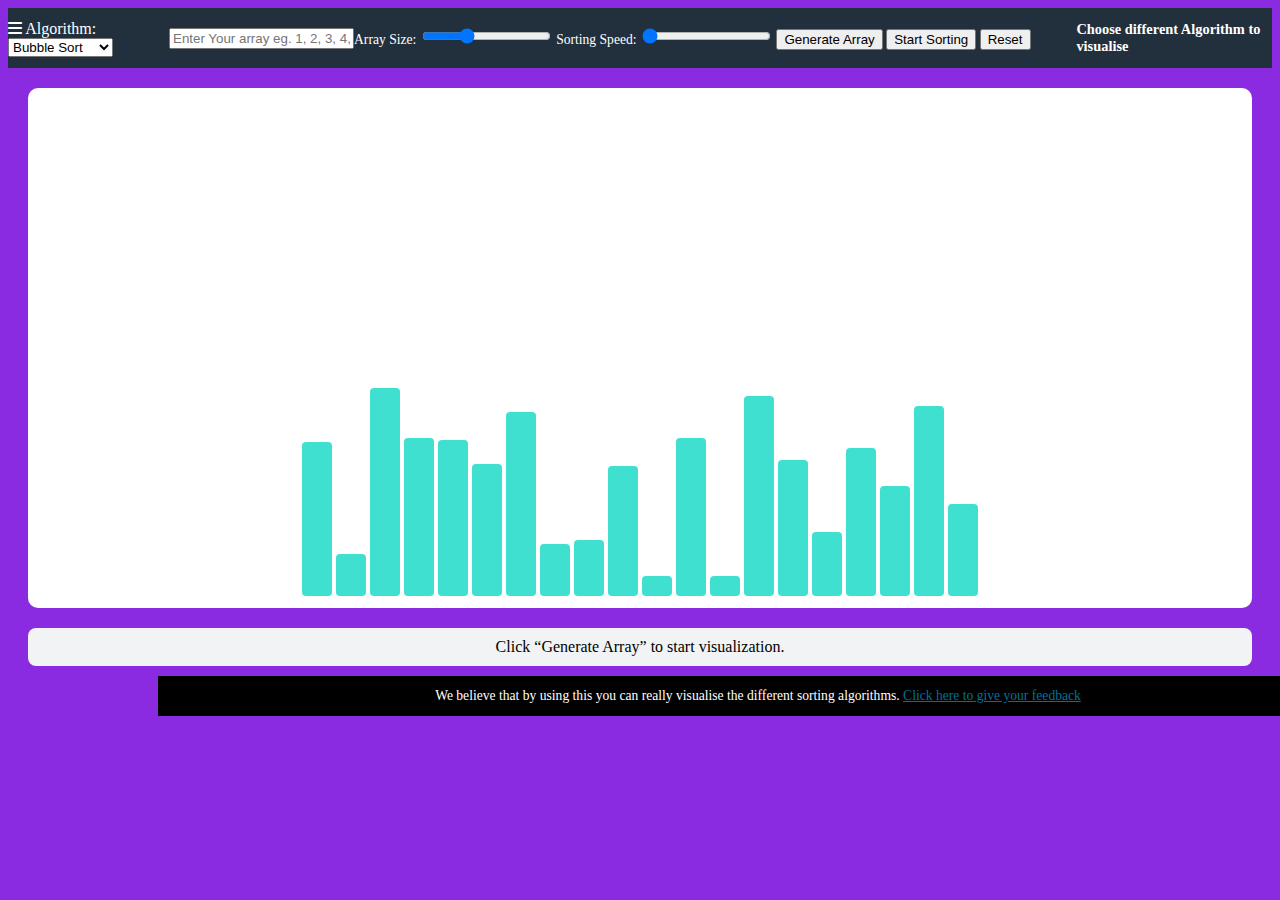
<file: index.html>
<!DOCTYPE html>
<html lang="en">
<head>
    <meta charset="UTF-8">
    <meta name="viewport" content="width=device-width, initial-scale=1.0">
    <title>Webster</title>
    <link rel="stylesheet" href="https://cdnjs.cloudflare.com/ajax/libs/font-awesome/6.7.2/css/all.min.css"
        integrity="sha512-Evv84Mr4kqVGRNSgIGL/F/aIDqQb7xQ2vcrdIwxfjThSH8CSR7PBEakCr51Ck+w+/U6swU2Im1vVX0SVk9ABhg=="
        crossorigin="anonymous" referrerpolicy="no-referrer" />
    <link rel="stylesheet" href="style.css">
</head>
<body>
    <header>
        <div class="panel">
            <div class="panel-all">
                <i class="fa-solid fa-bars"></i>
                <label>Algorithm:</label>
                <select id="algorithm">
                    <option value="bubble">Bubble Sort</option>
                    <option value="insertion">Insertion Sort</option>
                    <option value="selection">Selection Sort</option>
                    <option value="merge">Merge Sort</option>
                    <option value="quick">Quick Sort</option>
                </select>
            </div>
            <div class="input">
                <input type="text" placeholder="Enter Your array eg. 1, 2, 3, 4, 5" id="inputArray">
            </div>
            <div class="panel-option">
                <label>Array Size:</label>
                <input type="range" id="size" min="5" max="50" value="20" />
                <label>Sorting Speed:</label>
                <input type="range" id="speed" min="50" max="1000" value="50" />
                <button id="generate">Generate Array</button>
                <button id="sort">Start Sorting</button>
                <button id="reset">Reset</button>
            </div>
            <div class="panel-deals">
                 Choose different Algorithm to visualise
            </div>
        </div>
    </header>
    <div id="bars" class="visualizer"></div>
    <div id="explanation" class="explanation">
        Click “Generate Array” to start visualization.
    </div>
    <div class="hero-section">
        <div class="hero-message">
            <p>
                We believe that by using this you can really visualise the different sorting algorithms.
                <a href="https://forms.gle/7HVJSEiQHmK26aEa8" target="_blank">Click here to give your feedback</a>
            </p>
        </div>
    </div>
    <script src="script.js"></script>
</body>
</html>
</file>
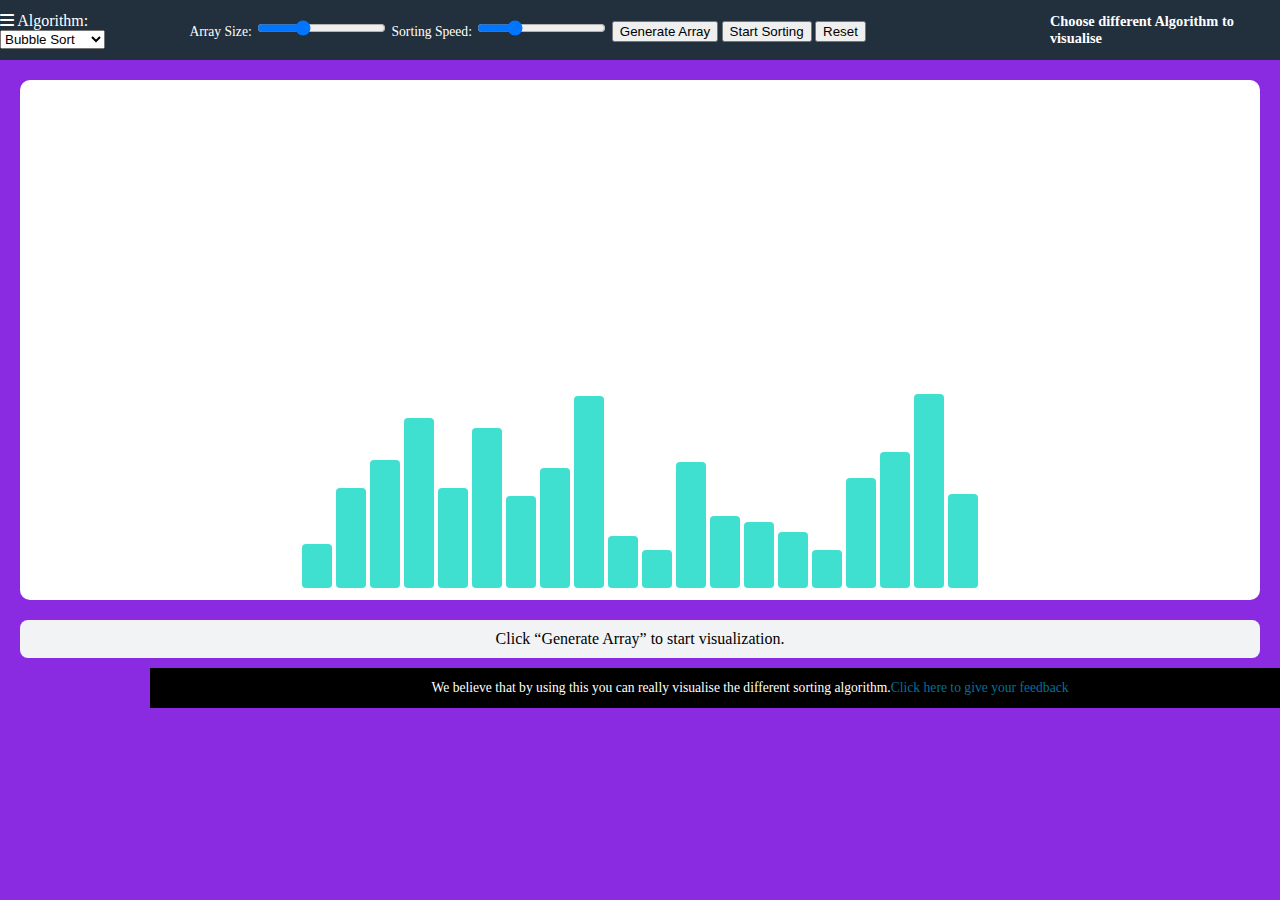
<file: web.html>
<!DOCTYPE html>
<html lang="en">
<head>
    <meta charset="UTF-8">
    <meta name="viewport" content="width=device-width, initial-scale=1.0">
    <title>Webster</title>
    <link rel="stylesheet" href="https://cdnjs.cloudflare.com/ajax/libs/font-awesome/6.7.2/css/all.min.css" integrity="sha512-Evv84Mr4kqVGRNSgIGL/F/aIDqQb7xQ2vcrdIwxfjThSH8CSR7PBEakCr51Ck+w+/U6swU2Im1vVX0SVk9ABhg==" crossorigin="anonymous" referrerpolicy="no-referrer" />
    <style>
    .hero-section{
    /*background-image:url("pyramid.png");*/
    object-fit: fill;
    height: 30px;
    width:1500px;
    background-size: cover;
    display: flex;
    justify-content: center;
    align-items: flex-end;
}
body{
  background-color: blueviolet;
  margin:0;
}
.hero-message{
   /* text-align: end;*/
   background-color: black;
   color: white;
   height: 40px;
   align-items: center;
   justify-content: center;
   display: flex;
   font-size: 0.85rem;
   width: 80%;
   margin-bottom: 0px;
}
.hero-message:hover{
    border:3px solid orangered;
}
.hero-message a{
    color: #007199;
}
.panel{
    height:60px;
    background-color: #222f3d;
    display:flex;
    justify-content: space-evenly;
    color: white;
    align-items: center;

}
.panel-option p{
    display: inline;
    justify-content: center;
    margin-left: 15px;

}
.panel-option{
    width: 70%;font-size: 0.85rem;
}
.panel-deals{
    font-size: 0.9rem;
    font-weight: 700;
}
.visualizer {
  display: flex;
  align-items: flex-end;
  justify-content: center;
  height: 500px;
  background-color: white;
  border-radius: 10px;
  margin: 20px;
  padding: 10px;
}

.bar {
  width: 30px;
  background: turquoise;
  margin: 2px;
  border-radius: 4px;
  transition: all 0.2s ease;
}

.explanation {
  background: #f1f3f5;
  color: black;
  border-radius: 8px;
  padding: 10px;
  margin: 20px;
  text-align: center;
}

    </style>
</head>
<body>
    <header>
      <div class="panel">
            <div class="panel-all">
                <i class="fa-solid fa-bars"></i>
                <label>Algorithm:</label>
                 <select id="algorithm">
                     <option>Bubble Sort</option>
                      <option>Insertion Sort</option>
                      <option>Selection Sort</option>
                      <option>Merge Sort</option>
                      <option>Heap Sort</option>
                      <option>Quick  Sort</option>
                 </select>

            </div>
            <div class="panel-option">
                <label>Array Size:</label>
                 <input type="range" id="size" min="5" max="50" value="20" />

                <label>Sorting Speed:</label>
                <input type="range" id="speed" min="50" max="1000" value="300" />

                <button id="generate">Generate Array</button>
                <button id="sort">Start Sorting</button>
                <button id="reset">Reset</button>
            </div>
            <div class="panel-deals">
                Choose different Algorithm to visualise
            </div>
        </div>
    </header>
  <div id="bars" class="visualizer"></div>
        <div id="explanation" class="explanation">
         Click “Generate Array” to start visualization.
    </div>
    <div class="hero-section">
        <div class="hero-message">
            <p>We believe that by using this you can really visualise the different sorting algorithm.<a>Click here to give your feedback</a> </p>
        </div>
</div>
<script src="script.js"></script>
</body>
</html>
</file>
<file: style.css>
.hero-section {
  object-fit: fill;
  height: 30px;
  width: 1500px;
  background-size: cover;
  display: flex;
  justify-content: center;
  align-items: flex-end;
}

body {
  background-color: blueviolet;
}

.hero-message {
  background-color: black;
  color: white;
  height: 40px;
  align-items: center;
  justify-content: center;
  display: flex;
  font-size: 0.85rem;
  width: 80%;
  margin-bottom: 0px;
}

.hero-message:hover {
  border: 3px solid orangered;
}

.hero-message a {
  color: #007199;
}

.panel {
  height: 60px;
  background-color: #222f3d;
  display: flex;
  justify-content: space-evenly;
  color: white;
  align-items: center;

}

.panel-option p {
  display: inline;
  justify-content: center;
  margin-left: 15px;

}

.panel-option {
  width: 70%;
  font-size: 0.85rem;
}

.panel-deals {
  font-size: 0.9rem;
  font-weight: 700;
}

.visualizer {
  display: flex;
  align-items: flex-end;
  justify-content: center;
  height: 500px;
  background-color: white;
  border-radius: 10px;
  margin: 20px;
  padding: 10px;
}

.bar {
  width: 30px;
  background: turquoise;
  margin: 2px;
  border-radius: 4px;
  transition: all 0.2s ease;
}
.bar {
  position: relative;
  width: 30px;
  background: turquoise;
  margin: 2px;
  border-radius: 4px;
  transition: all 0.2s ease;
  display: flex;
  justify-content: center;
  align-items: flex-end;
}

.bar-value {
  position: absolute;
  bottom: -20px;
  font-size: 12px;
  color: black;
  font-weight: bold;
  text-align: center;
}
.explanation {
  background: #f1f3f5;
  color: black;
  border-radius: 8px;
  padding: 10px;
  margin: 20px;
  text-align: center;
}
</file>
